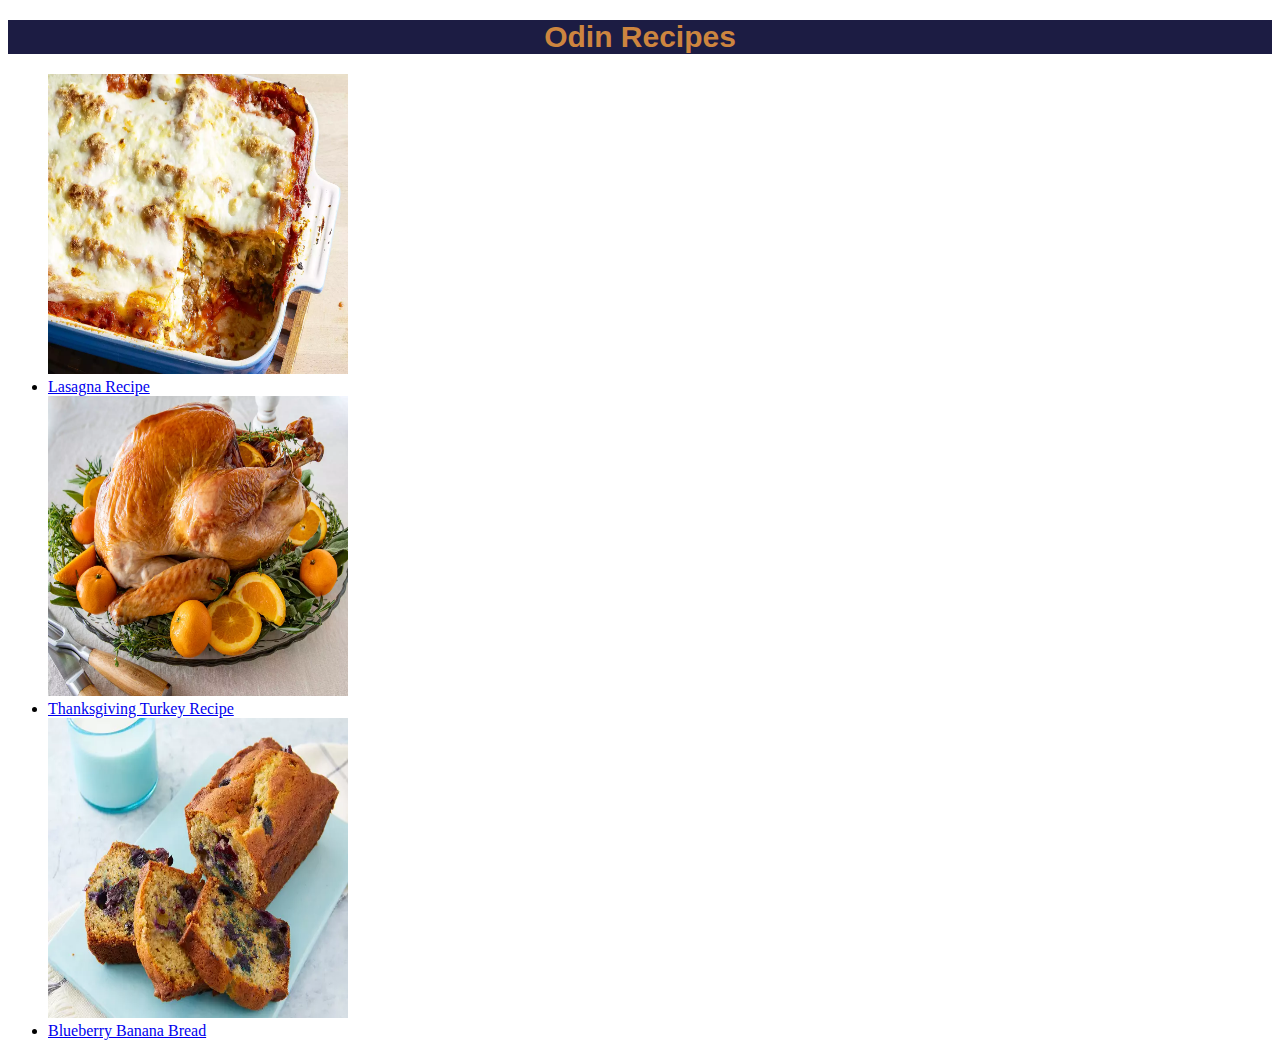
<file: index.html>
<!DOCTYPE html>
<html lang="en">
<head>
    <meta charset="UTF-8">
    <meta name="viewport" content="width=device-width, initial-scale=1.0">
    <title>Odin Recipes</title>
</head>
    <link rel="Stylesheet" href="styles.css">
<body>
    <h1>Odin Recipes</h1>
    <ul>
        <img class="lasagna" src="./images/Lasagna.jpg" alt="Picture of Lasagna" height="300" width="300">
        <li><a href="lasagna.html">Lasagna Recipe</a></li>

        <img class="turkey" src="./images/Turkey.jpg" alt="Picture of Turkey" height="300" width="300">
        <li><a href="turkey.html">Thanksgiving Turkey Recipe</a></li>

        <img class="bread" src="./images/BBBread.jpg" alt="Picture of Blueberry banana bread" height="300" width="300">
        <li><a href="blueberry_banana_bread.html">Blueberry Banana Bread</a></li>
    </ul>



</body>
</html>
</file>
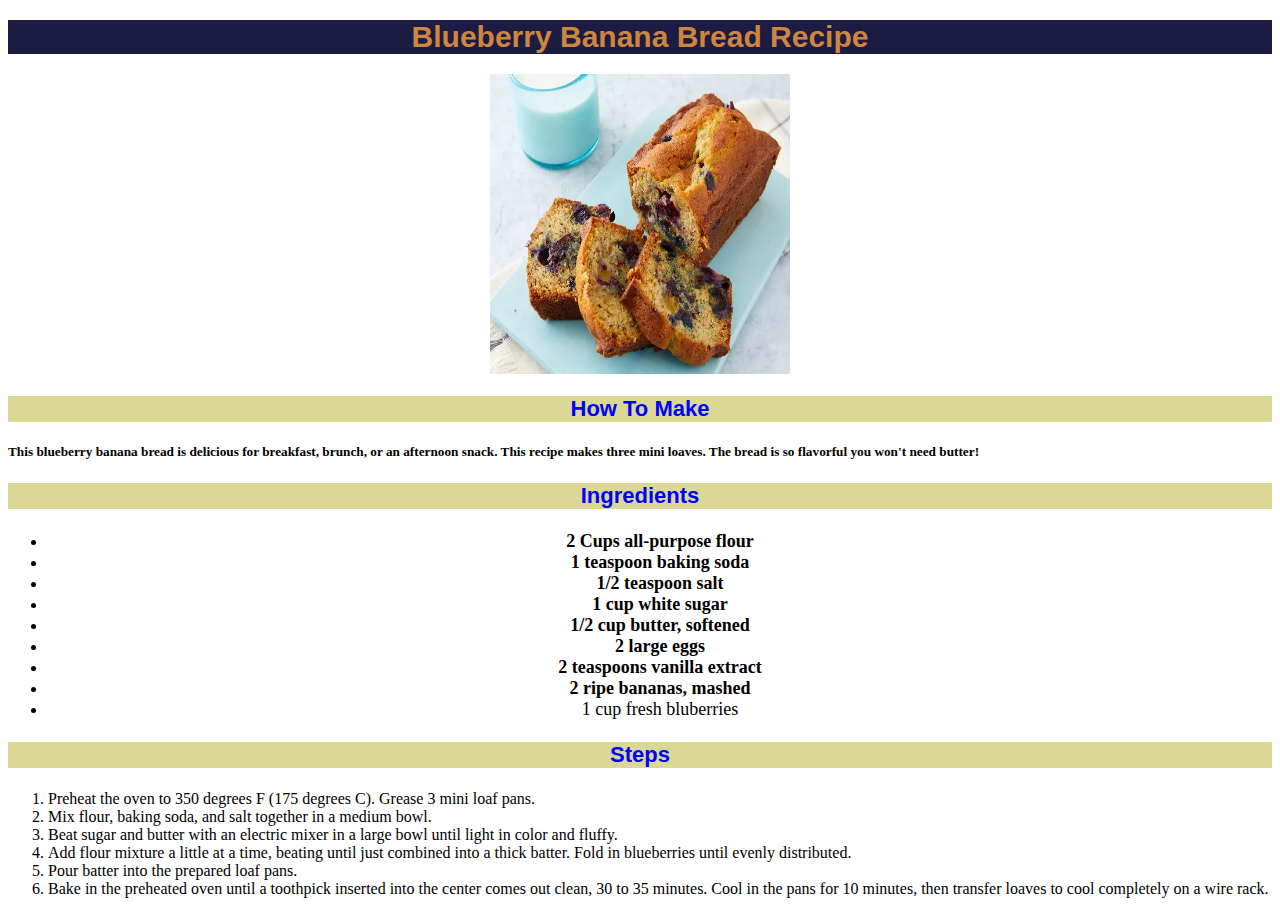
<file: blueberry_banana_bread.html>
<!DOCTYPE html>
<html lang="en">
<head>
    <meta charset="UTF-8">
    <meta name="viewport" content="width=device-width, initial-scale=1.0">
    <title>Blueberry Banana Bread Recipe</title>
    <link rel="Stylesheet" href="styles.css">
</head>
<body>
    <h1>Blueberry Banana Bread Recipe</h1>
        <img class="bread-pic" src="./images/BBBread.jpg" alt="Picture of Blueberry banana bread" height="300" width="300">
    <h3> How To Make</h3>
    <h5>This blueberry banana bread is delicious for breakfast, brunch, or an afternoon snack. This recipe makes three mini loaves. The bread is so flavorful you won't need butter!</h5>
    <h3>Ingredients</h3>
    <ul class="bread-ing">
        <li><strong>2 Cups all-purpose flour</strong></li>
        <li><strong>1 teaspoon baking soda</strong> </li>
        <li><strong>1/2 teaspoon salt</strong> </li>
        <li><strong>1 cup white sugar</strong></li>
        <li><strong>1/2 cup butter, softened</strong></li>
        <li><strong>2 large eggs</strong></li>
        <li><strong>2 teaspoons vanilla extract</strong></li>
        <li><strong>2 ripe bananas, mashed</strong> </li>
        <li>1 cup fresh bluberries</li>
    </ul>
    <h3>Steps</h3>
        <ol>
            <li>Preheat the oven to 350 degrees F (175 degrees C). Grease 3 mini loaf pans.</li>
            <li>Mix flour, baking soda, and salt together in a medium bowl.</li>
            <li>Beat sugar and butter with an electric mixer in a large bowl until light in color and fluffy.
            </li>
            <li>Add flour mixture a little at a time, beating until just combined into a thick batter. Fold in blueberries until evenly distributed.</li>
            <li>Pour batter into the prepared loaf pans.</li>
            <li>Bake in the preheated oven until a toothpick inserted into the center comes out clean, 30 to 35 minutes. Cool in the pans for 10 minutes, then transfer loaves to cool completely on a wire rack.</li>
        </ol>

</body>
</html>
</file>
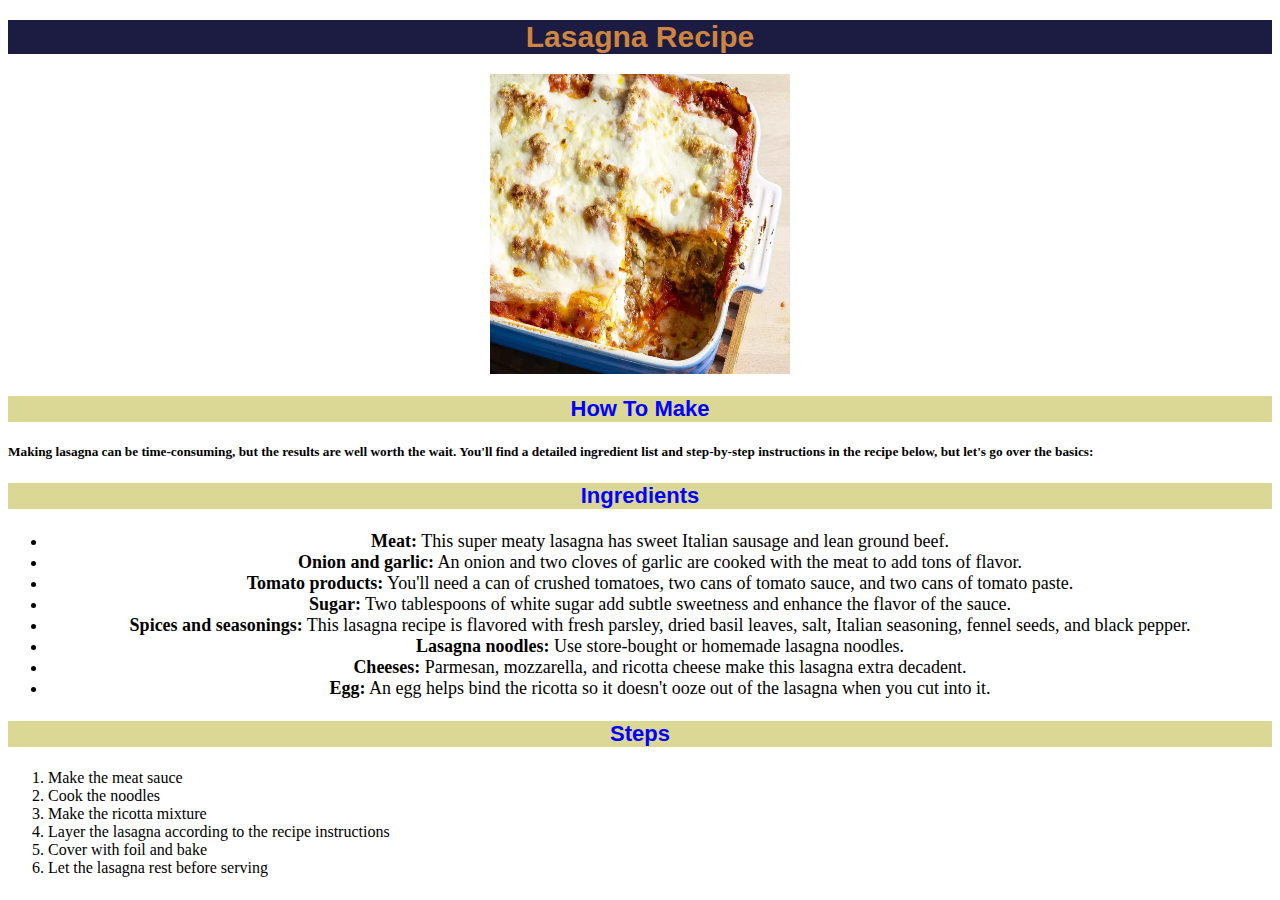
<file: lasagna.html>
<!DOCTYPE html>
<html lang="en">
<head>
    <meta charset="UTF-8">
    <meta name="viewport" content="width=device-width, initial-scale=1.0">
    <title>Lasagna Recipe</title>
    <link rel="Stylesheet" href="styles.css">
</head>
<body>
    <h1>Lasagna Recipe</h1>
        <img class="lasagna-pic" src="./images/Lasagna.jpg" alt="Picture of Lasagna" height="300" width="300">
    <h3> How To Make</h3>
    <h5>Making lasagna can be time-consuming, but the results are well worth the wait. You'll find a detailed ingredient list and step-by-step instructions in the recipe below, but let's go over the basics:</h5>
    <h3>Ingredients</h3>
    <ul class="las-ing">
        <li><strong>Meat:</strong> This super meaty lasagna has sweet Italian sausage and lean ground beef.</li>
        <li><strong>Onion and garlic:</strong> An onion and two cloves of garlic are cooked with the meat to add tons of flavor.
        </li>
        <li><strong>Tomato products:</strong> You'll need a can of crushed tomatoes, two cans of tomato sauce, and two cans of tomato paste.</li>
        <li><strong>Sugar:</strong> Two tablespoons of white sugar add subtle sweetness and enhance the flavor of the sauce.
        </li>
        <li><strong>Spices and seasonings:</strong> This lasagna recipe is flavored with fresh parsley, dried basil leaves, salt, Italian seasoning, fennel seeds, and black pepper.
        </li>
        <li><strong>Lasagna noodles:</strong> Use store-bought or homemade lasagna noodles.
        </li>
        <li><strong>Cheeses:</strong> Parmesan, mozzarella, and ricotta cheese make this lasagna extra decadent.</li>
        <li><strong>Egg:</strong> An egg helps bind the ricotta so it doesn't ooze out of the lasagna when you cut into it.</li>
    </ul>
    <h3>Steps</h3>
        <ol>
            <li>Make the meat sauce</li>
            <li>Cook the noodles</li>
            <li>Make the ricotta mixture</li>
            <li>Layer the lasagna according to the recipe instructions</li>
            <li>Cover with foil and bake</li>
            <li>Let the lasagna rest before serving</li>
        </ol>

</body>
</html>
</file>
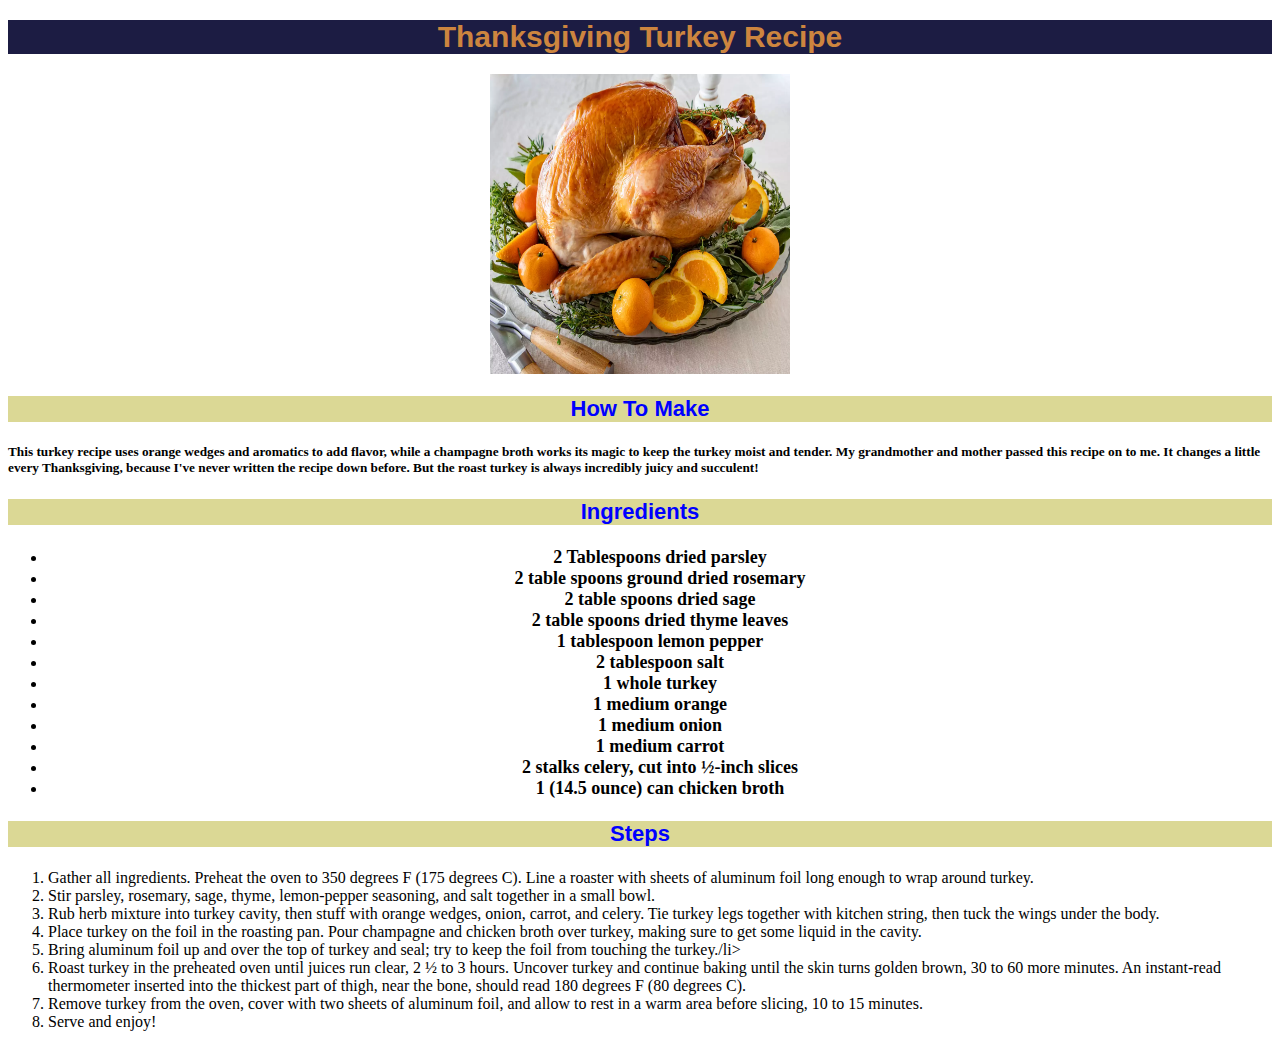
<file: turkey.html>
<!DOCTYPE html>
<html lang="en">
<head>
    <meta charset="UTF-8">
    <meta name="viewport" content="width=device-width, initial-scale=1.0">
    <title>Turkey Recipe</title>
    <link rel="Stylesheet" href="styles.css">
</head>
<body>
    <h1>Thanksgiving Turkey Recipe</h1>
        <img class="turkey-pic" src="./images/Turkey.jpg" alt="Picture of Turkey" height="300" width="300">
    <h3> How To Make</h3>
    <h5>This turkey recipe uses orange wedges and aromatics to add flavor, while a champagne broth works its magic to keep the turkey moist and tender. My grandmother and mother passed this recipe on to me. It changes a little every Thanksgiving, because I've never written the recipe down before. But the roast turkey is always incredibly juicy and succulent!</h5>
    <h3>Ingredients</h3>
    <ul class="turkey-ing">
        <li><strong>2 Tablespoons dried parsley</strong></li>
        <li><strong>2 table spoons ground dried rosemary</strong> </li>
        <li><strong>2 table spoons dried sage</strong> </li>
        <li><strong>2 table spoons dried thyme leaves</strong> </li>
        <li><strong>1 tablespoon lemon pepper</strong> </li>
        <li><strong>2 tablespoon salt</strong> </li>
        <li><strong>1 whole turkey</strong> </li>
        <li><strong>1 medium orange</strong> </li>
        <li><strong>1 medium onion</strong> </li>
        <li><strong>1 medium carrot</strong> </li>
        <li><strong>2 stalks celery, cut into ½-inch slices</strong> </li>
        <li><strong>1 (14.5 ounce) can chicken broth</strong> </li>

    </ul>
    <h3>Steps</h3>
        <ol>
            <li>Gather all ingredients. Preheat the oven to 350 degrees F (175 degrees C). Line a roaster with sheets of aluminum foil long enough to wrap around turkey.</li>
            <li>Stir parsley, rosemary, sage, thyme, lemon-pepper seasoning, and salt together in a small bowl.</li>
            <li>Rub herb mixture into turkey cavity, then stuff with orange wedges, onion, carrot, and celery. Tie turkey legs together with kitchen string, then tuck the wings under the body.</li>
            <li>Place turkey on the foil in the roasting pan. Pour champagne and chicken broth over turkey, making sure to get some liquid in the cavity.</li>
            <li>Bring aluminum foil up and over the top of turkey and seal; try to keep the foil from touching the turkey./li>
            <li>Roast turkey in the preheated oven until juices run clear, 2 ½ to 3 hours. Uncover turkey and continue baking until the skin turns golden brown, 30 to 60 more minutes. An instant-read thermometer inserted into the thickest part of thigh, near the bone, should read 180 degrees F (80 degrees C).</li>
            <li>Remove turkey from the oven, cover with two sheets of aluminum foil, and allow to rest in a warm area before slicing, 10 to 15 minutes.</li>
            <li>Serve and enjoy!</li>
        </ol>

</body>
</html>
</file>
<file: styles.css>
h1 {
    color: #cd853f;
    background-color: rgb(28, 28, 67);
    font-size: 30px;
    font-weight: 700;
    font-family: 'Franklin Gothic Medium', 'Arial Narrow', Arial, sans-serif;
    text-align: center;
}


h3 {
    color: blue;
    background-color: rgb(219, 216, 149);
    text-align: center;
    font-family: 'Franklin Gothic Medium', 'Arial Narrow', Arial, sans-serif;
    font-size: 22px;
}

.lasagna-pic,
.turkey-pic,
.bread-pic {
    display: block;
    margin-left: auto;
    margin-right: auto;
}

.bread-ing,
.las-ing,
.turkey-ing {
    text-align: center;
    font-size: 18px;
    
}
</file>
